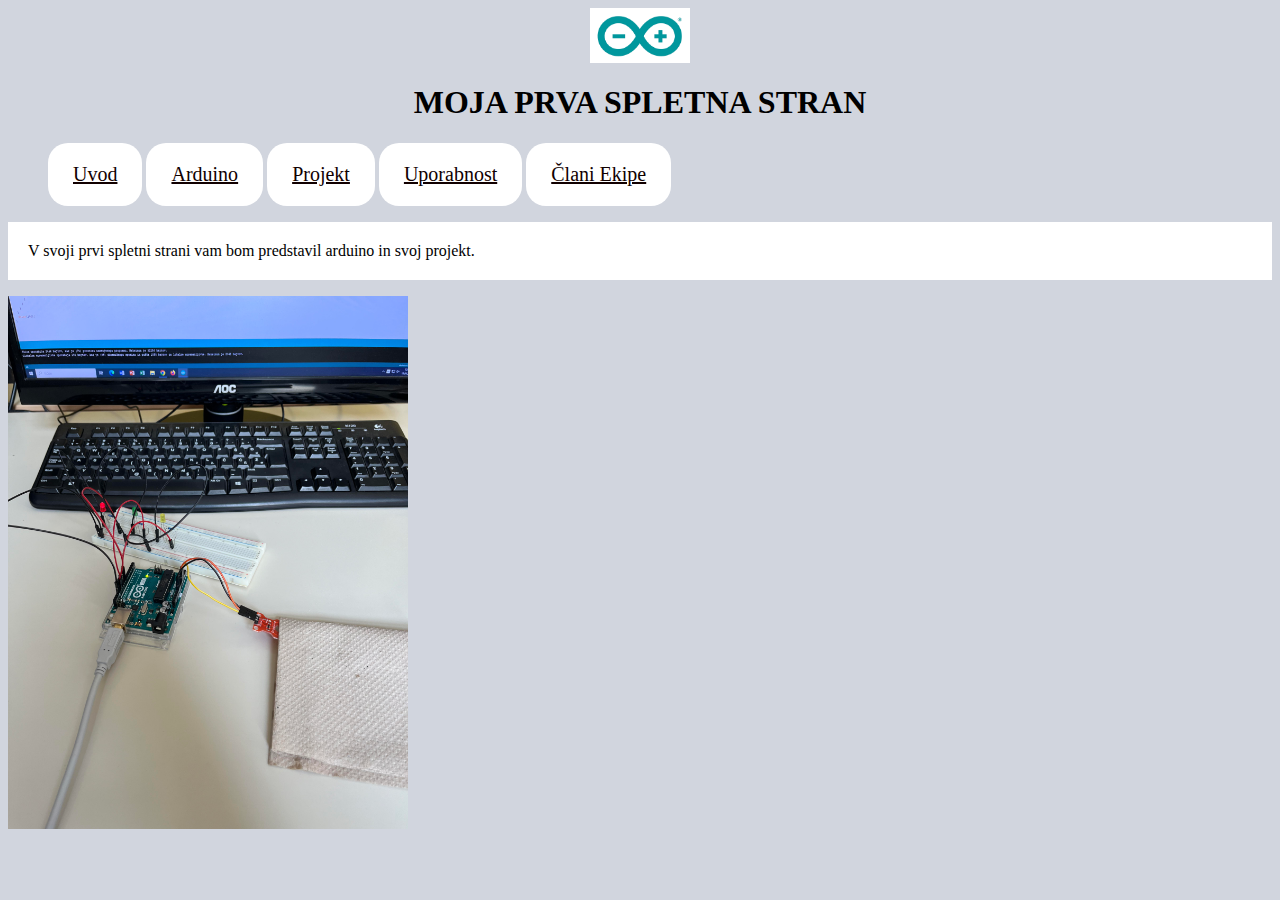
<file: HTML-Arduino/HTML-Arduino/index.html>
<DOCTYPE html>
  <html lang="sl">
    <head>
      <title>Uvod v HTML</title>
      <meta charset="UTF-8" />
      <meta name="description" content="Spletna stran" />
      <meta name="keywords" content="Arduino, projekt, " />
      <meta name="author" content="Maj Svit Kunavar" />
      <meta name="viewpoint" content="width=device-width, initial-scale=1.0" />
      <link rel="stylesheet" type="text/css" href="oblika.css" />
    </head>

    <body>
      <header style="text-align: center">
        <img src="media/Logo.png" width="100" />
        <h1>MOJA PRVA SPLETNA STRAN</h1>
      </header>

      <nav>
        <ul>
          <li><a href="index.html">Uvod</a></li>
          <li><a href="arduino.html">Arduino</a></li>
          <li>
            <a href="projekt_arduino.html">Projekt</a>
            <ul class="dropdown">
              <li><a href="projekt_arduino.html">Projekt</a></li>
              <li><a href="elementi.html">Elementi</a></li>
              <li><a href="program.html">Program</a></li>
            </ul>
          </li>
          <li><a href="uporabnost.html">Uporabnost</a></li>
          <li><a href="clani.html">Člani Ekipe</a></li>
        </ul>
      </nav>

      <main>
        <p>
          V svoji prvi spletni strani vam bom predstavil arduino in svoj
          projekt.
        </p>
        <img src="media/arduino3.jpg" width="400" />
      </main>
      <footer></footer>
    </body>
  </html>
</DOCTYPE>
</file>
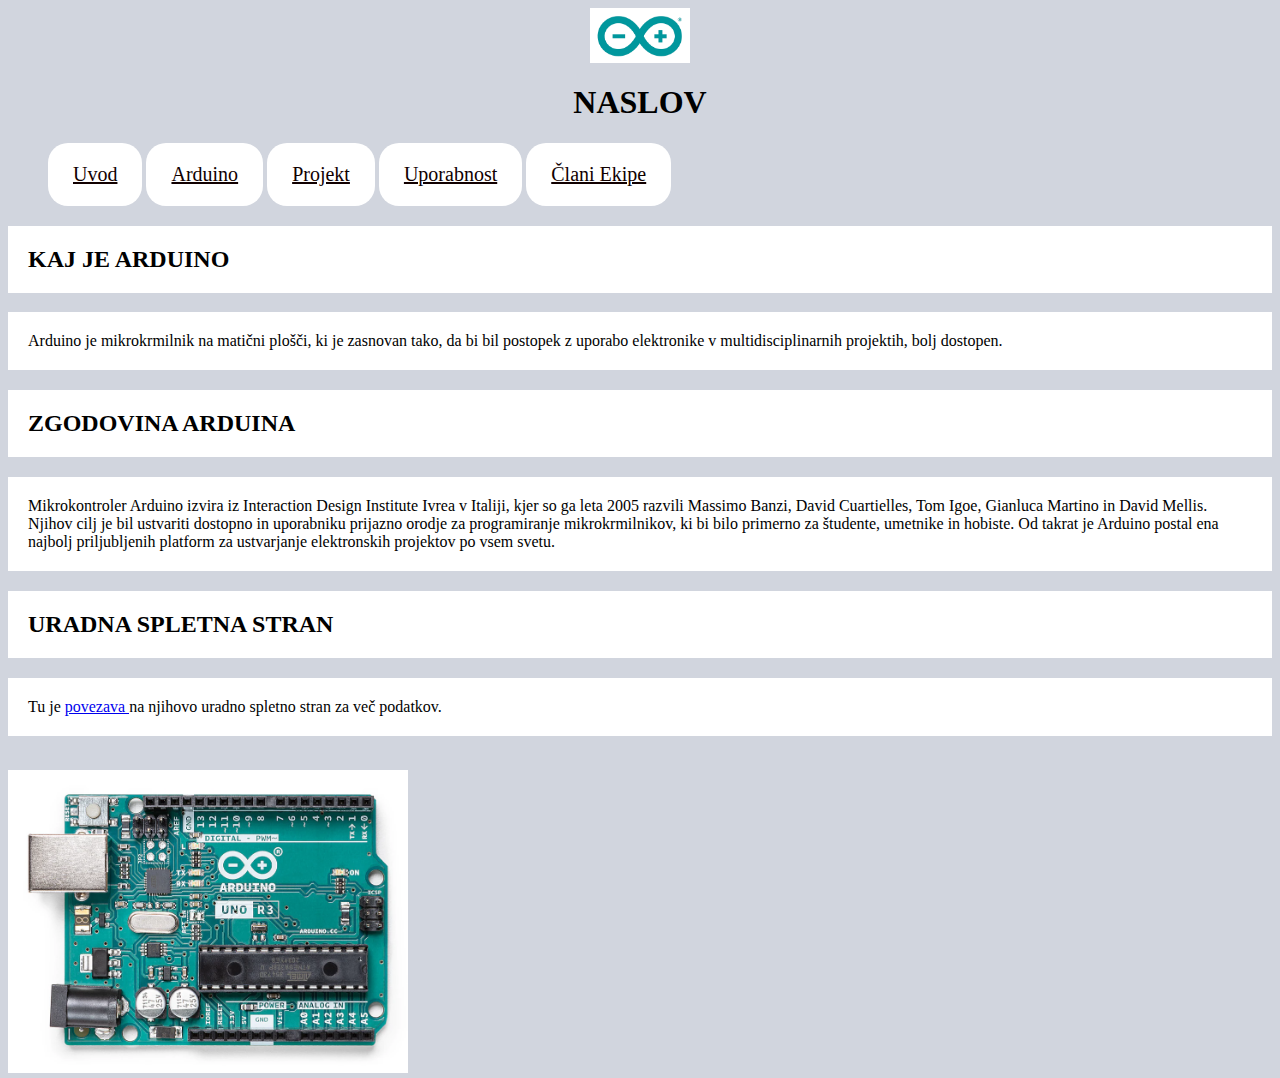
<file: HTML-Arduino/HTML-Arduino/arduino.html>
<DOCTYPE html>
<html lang = "sl">
<head>
<title> Uvod v HTML </title>
<meta charset="UTF-8">
<meta name = "description" content = "Spletna stran">
<meta name = "keywords" content = "Arduino, projekt, ">
<meta name = "author" content = "Maj Svit Kunavar">
<meta name = "viewpoint" content = "width=device-width, initial-scale=1.0">
<link rel= "stylesheet" type= "text/css" href="oblika.css"/>
</head>
<body>

    <header style="text-align: center;">                    

        <img src="media/Logo.png" width="100" >
        <h1>NASLOV</h1>
        
    </header>

    <nav>
        <ul>
            <li><a href="index.html">Uvod</a></li>
            <li><a href="arduino.html">Arduino</a></li>
            <li>
                <a href="projekt_arduino.html">Projekt</a>
                <ul class="dropdown">
                    <li><a href="projekt_arduino.html">Projekt</a></li>
                    <li><a href="elementi.html">Elementi</a></li>
                    <li><a href="program.html">Program</a></li>
                    
                </ul>
            </li>
            <li><a href="uporabnost.html">Uporabnost</a></li>
            <li><a href="clani.html">Člani Ekipe</a></li>
        </ul>
    </nav>

    <main>

        <h2>
            KAJ JE ARDUINO
        </h2>

        <p class="para">
            Arduino je mikrokrmilnik na matični plošči, ki je zasnovan tako, da bi bil postopek z uporabo elektronike v multidisciplinarnih projektih, bolj dostopen.
        </p>

        <h2>
            ZGODOVINA ARDUINA
        </h2>

        <p class="para">
            Mikrokontroler Arduino izvira iz Interaction Design Institute Ivrea v Italiji, kjer so ga leta 2005 razvili Massimo Banzi, David Cuartielles, Tom Igoe, Gianluca Martino in David Mellis. Njihov cilj je bil ustvariti dostopno in uporabniku prijazno orodje za programiranje mikrokrmilnikov, ki bi bilo primerno za študente, umetnike in hobiste. Od takrat je Arduino postal ena najbolj priljubljenih platform za ustvarjanje elektronskih projektov po vsem svetu.
        </p>

        <h2>
            URADNA SPLETNA STRAN
        </h2>

        <p class="para">
			Tu je <a href="https://www.arduino.cc/" target="_blank">povezava <a/> na njihovo uradno spletno stran za več podatkov.
        </p><br>
			<img src="media/Arduinouno.png" width="400">

    </main>
    <footer>
        
    </footer>
</body>
</html>
</file>
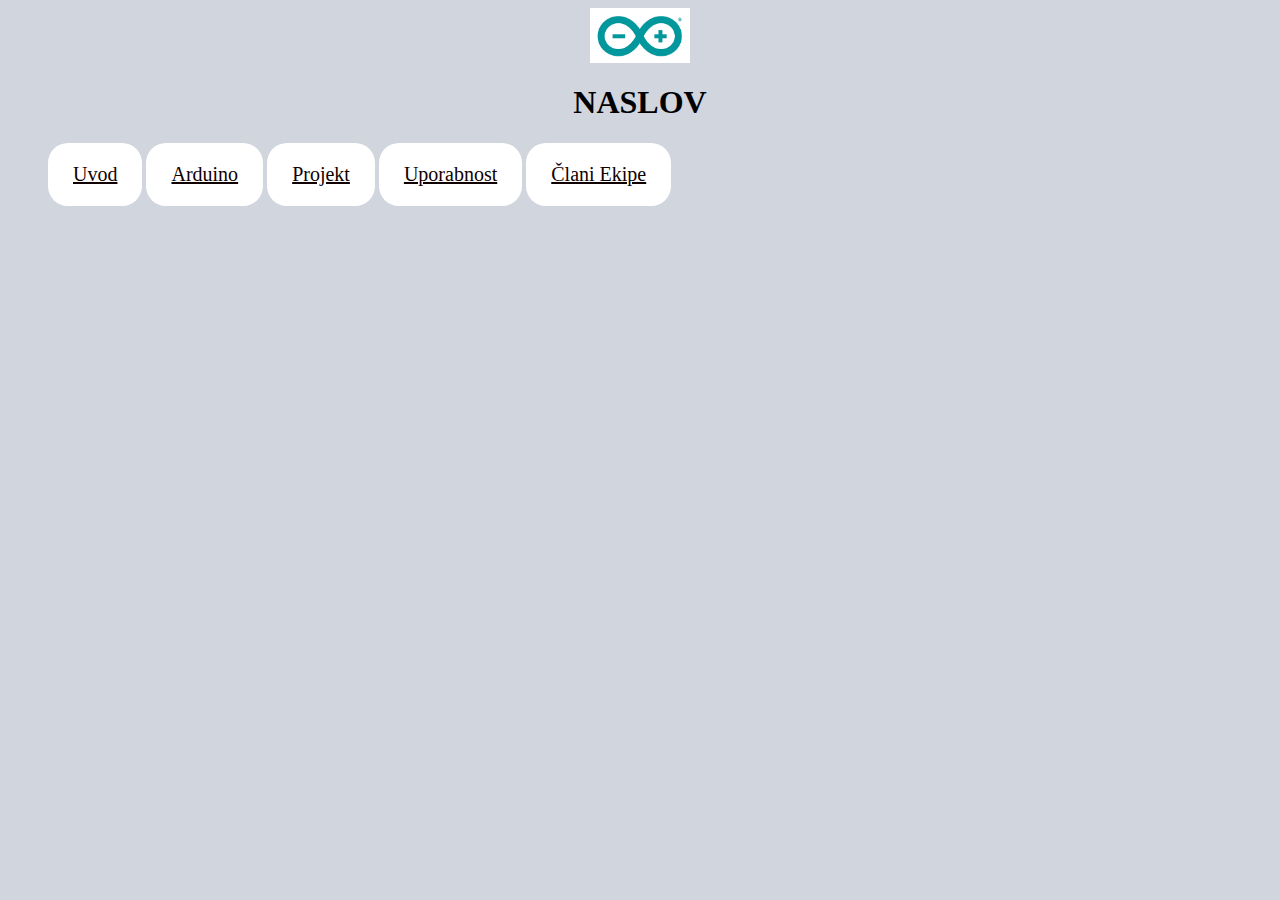
<file: HTML-Arduino/HTML-Arduino/clani.html>
<DOCTYPE html>
<html lang = "sl">
<head>
<title> Uvod v HTML </title>
<meta charset="UTF-8">
<meta name = "description" content = "Spletna stran">
<meta name = "keywords" content = "Arduino, projekt, ">
<meta name = "author" content = "Maj Svit Kunavar">
<meta name = "viewpoint" content = "width=device-width, initial-scale=1.0">
<link rel= "stylesheet" type= "text/css" href="oblika.css"/>
</head>
<body>

    <header style="text-align: center;">                    

        <img src="media/Logo.png" width="100" >
        <h1>NASLOV</h1>
        
    </header>

    <nav>
        <ul>
            <li><a href="index.html">Uvod</a></li>
            <li><a href="arduino.html">Arduino</a></li>
            <li>
                <a href="projekt_arduino.html">Projekt</a>
                <ul class="dropdown">
                    <li><a href="projekt_arduino.html">Projekt</a></li>
                    <li><a href="elementi.html">Elementi</a></li>
                    <li><a href="program.html">Program</a></li>
                    
                </ul>
            </li>
            <li><a href="uporabnost.html">Uporabnost</a></li>
            <li><a href="clani.html">Člani Ekipe</a></li>
        </ul>
    </nav>

    <main>

    </main>
    <footer>
        
    </footer>
</body>
</html>
</file>
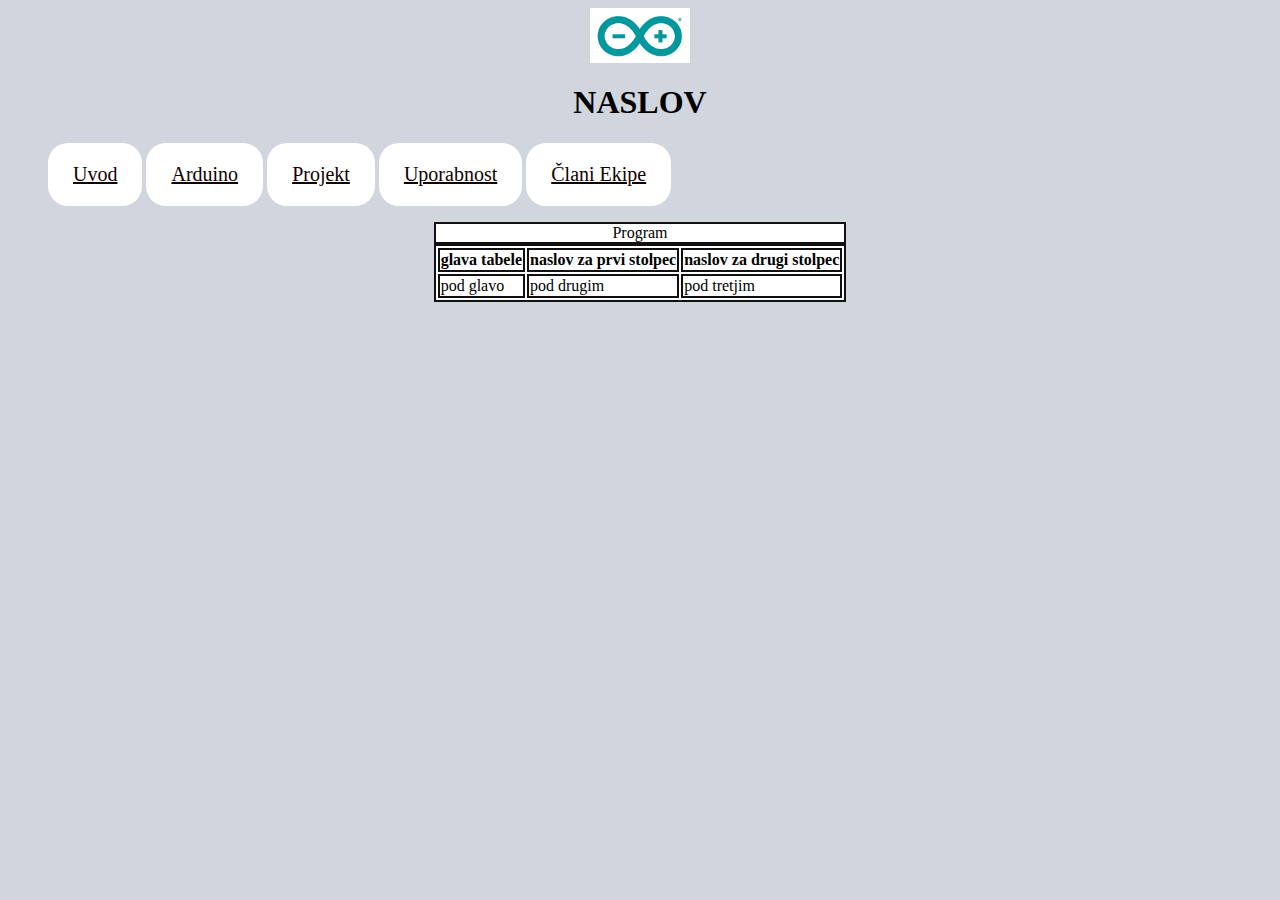
<file: HTML-Arduino/HTML-Arduino/program.html>
<DOCTYPE html>
<html lang = "sl">
<head>
<title> Uvod v HTML </title>
<meta charset="UTF-8">
<meta name = "description" content = "Spletna stran">
<meta name = "keywords" content = "Arduino, projekt, ">
<meta name = "author" content = "Maj Svit Kunavar">
<meta name = "viewpoint" content = "width=device-width, initial-scale=1.0">
<link rel= "stylesheet" type= "text/css" href="oblika.css"/>
</head>
<body>

    <header style="text-align: center;">                    

        <img src="media/Logo.png" width="100" >
        <h1>NASLOV</h1>
        
    </header>

    <nav>
        <ul>
            <li><a href="index.html">Uvod</a></li>
            <li><a href="arduino.html">Arduino</a></li>
            <li>
                <a href="projekt_arduino.html">Projekt</a>
                <ul class="dropdown">
                    <li><a href="projekt_arduino.html">Projekt</a></li>
                    <li><a href="elementi.html">Elementi</a></li>
                    <li><a href="program.html">Program</a></li>
                    
                </ul>
            </li>
            <li><a href="uporabnost.html">Uporabnost</a></li>
            <li><a href="clani.html">Člani Ekipe</a></li>
        </ul>
    </nav>

    <main>
<table border="1" bgcolor="grey">
            <caption>Program</caption>

            <tr>
                <th>glava tabele</th>
                <th>naslov za prvi stolpec</th>
                <th>naslov za drugi stolpec</th>
            </tr>

            <tr>
                <td>pod glavo</td>
                <td>pod drugim</td>
                <td>pod tretjim</td>
            </tr>

        </table>
    </main>
    <footer>
        
    </footer>
</body>
</html>
</file>
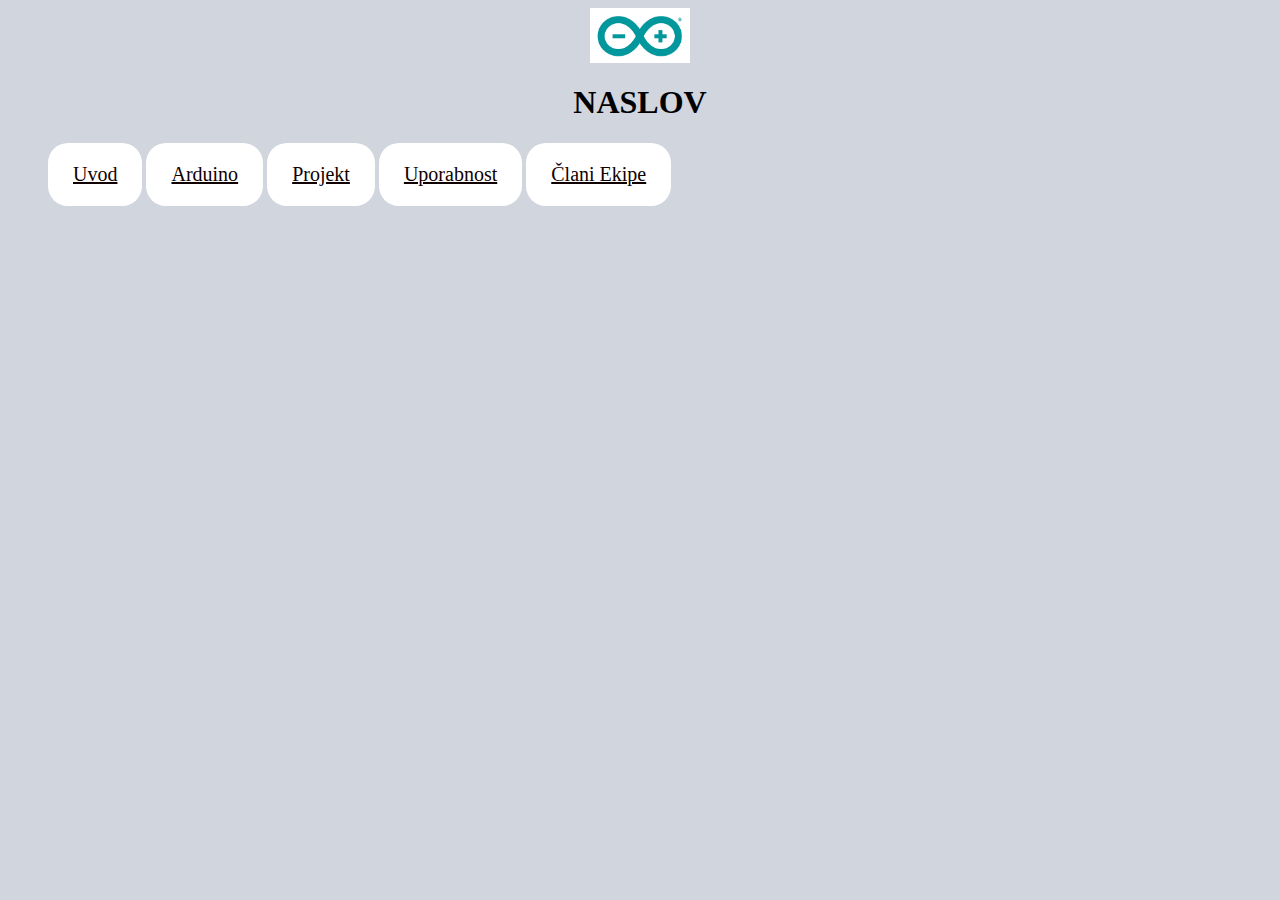
<file: HTML-Arduino/HTML-Arduino/projekt_arduino.html>
<DOCTYPE html>
  <html lang="sl">
    <head>
      <title>Uvod v HTML</title>
      <meta charset="UTF-8" />
      <meta name="description" content="Spletna stran" />
      <meta name="keywords" content="Arduino, projekt, " />
      <meta name="author" content="Maj Svit Kunavar" />
      <meta name="viewpoint" content="width=device-width, initial-scale=1.0" />
      <link rel="stylesheet" type="text/css" href="oblika.css" />
    </head>
    <body>
      <header style="text-align: center">
        <img src="media/Logo.png" width="100" />
        <h1>NASLOV</h1>
      </header>

      <nav>
        <ul>
          <li><a href="index.html">Uvod</a></li>
          <li><a href="arduino.html">Arduino</a></li>
          <li>
            <a href="projekt_arduino.html">Projekt</a>
            <ul class="dropdown">
              <li><a href="projekt_arduino.html">Projekt</a></li>
              <li><a href="elementi.html">Elementi</a></li>
              <li><a href="program.html">Program</a></li>
            </ul>
          </li>
          <li><a href="uporabnost.html">Uporabnost</a></li>
          <li><a href="clani.html">Člani Ekipe</a></li>
        </ul>
      </nav>

      <main></main>
      <footer></footer>
    </body>
  </html>
</DOCTYPE>
</file>
<file: HTML-Arduino/HTML-Arduino/oblika.css>
* {
  background-color: #d1d5de;
}

nav {
  padding: 0;
  margin: 0;
  font-family: Georgia, "Times New Roman", Times, serif;
}

ul {
  list-style: none;
}

ul li {
  display: inline-block;
  position: left;
}

ul li a {
  background: #ffffff;
  display: block;
  padding: 20px 25px;
  color: #110000;
  text-align: left;
  font-size: 20px;
  border-radius: 20px;
}

ul li ul.dropdown li {
  display: block;
}

ul li a:hover {
  background: #d1d5de;
}

ul li:hover ul.dropdown {
  display: block;
}

ul li ul.dropdown {
  padding-left: 0px;
  width: 100%;
  position: absolute;

  display: none;
}

main {
  text-align: left;
}

p {
  background-color: white;
  text-align: left;
  padding: 20px;
}

a {
  background-color: FFFFFF;
}

h1 {
}
h2 {
  background-color: FFFFFF;
  text-align: left;
  padding: 20px;
}

table,
tr,
th,
td,
caption {
  margin-left: auto;
  margin-right: auto;
  background-color: #ffffff;
  border: 2px solid #111111;
}
</file>
